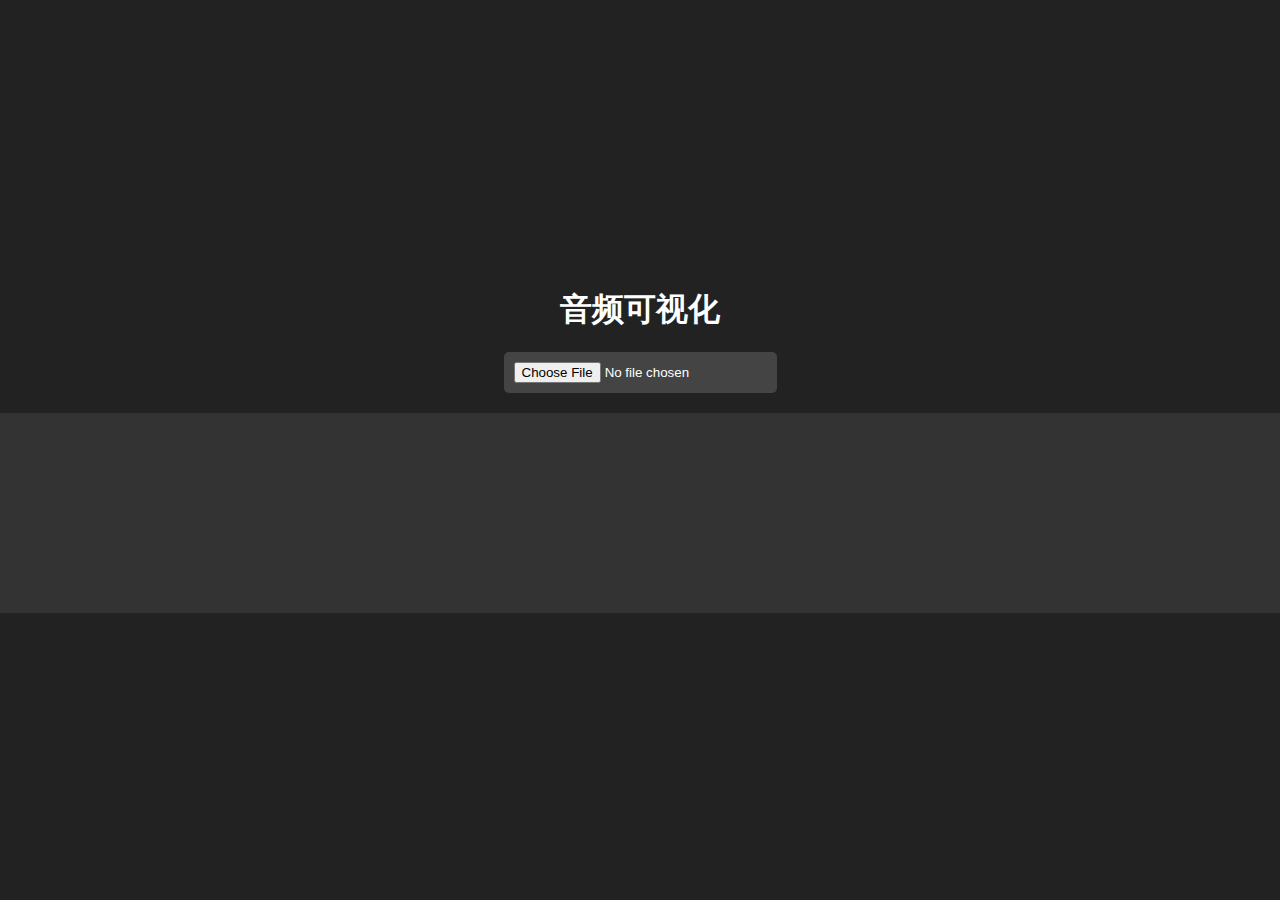
<file: audio.html>
<!DOCTYPE html>
<html lang="zh">
<head>
    <meta charset="UTF-8">
    <meta name="viewport" content="width=device-width, initial-scale=1.0">
    <title>音频可视化</title>
    <style>
        * {
            margin: 0;
            padding: 0;
            box-sizing: border-box;
        }

        body, html {
            height: 100%;
            font-family: Arial, sans-serif;
            background-color: #222;
            color: #fff;
            overflow: hidden;
        }

        .container {
            display: flex;
            flex-direction: column;
            align-items: center;
            justify-content: center;
            height: 100%;
        }

        h1 {
            margin-bottom: 20px;
        }

        input[type="file"] {
            margin-bottom: 20px;
            padding: 10px;
            border: none;
            background-color: #444;
            color: #fff;
            border-radius: 5px;
            cursor: pointer;
        }

        input[type="file"]:hover {
            background-color: #555;
        }

        #visualizer {
            width: 100%;
            height: 200px;  /* 设置画布高度 */
            background-color: #333;
        }
    </style>
</head>
<body>

    <div class="container">
        <h1>音频可视化</h1>
        <input type="file" id="audioFile" accept="audio/*">
        <canvas id="visualizer"></canvas>
    </div>

    <script>
        const audioFileInput = document.getElementById("audioFile");
        const canvas = document.getElementById("visualizer");
        const ctx = canvas.getContext("2d");

        let audioContext;
        let analyser;
        let source;
        let bufferLength;
        let dataArray;
        let audio;

        // 当用户选择音频文件
        audioFileInput.addEventListener("change", handleFileSelect);

        function handleFileSelect(event) {
            const file = event.target.files[0];
            if (!file) return;

            // 如果已经有音频正在播放，先停止并移除之前的音频
            if (audio) {
                audio.pause();
                audio.src = "";  // 清除音频源
            }

            audio = new Audio();
            audio.src = URL.createObjectURL(file);
            audio.controls = true;
            document.body.appendChild(audio);  // 如果需要显示音频控件，可以加上这一行

            audioContext = new (window.AudioContext || window.webkitAudioContext)();
            analyser = audioContext.createAnalyser();
            analyser.fftSize = 256; // 设置FFT大小，影响频谱的分辨率
            bufferLength = analyser.frequencyBinCount;
            dataArray = new Uint8Array(bufferLength);

            source = audioContext.createMediaElementSource(audio);
            source.connect(analyser);
            analyser.connect(audioContext.destination);

            audio.play();
            draw();
        }

        function draw() {
            requestAnimationFrame(draw); // 让动画持续进行

            analyser.getByteFrequencyData(dataArray); // 获取音频频率数据

            ctx.clearRect(0, 0, canvas.width, canvas.height); // 清除画布

            const barWidth = canvas.width / bufferLength; // 计算每个条形的宽度
            let x = 0;

            for (let i = 0; i < bufferLength; i++) {
                const barHeight = dataArray[i]; // 频率数据强度，决定条形的高度
                const yOffset = (canvas.height - barHeight);  // 根据频率强度上下跳动

                // 绘制条形
                ctx.fillStyle = `rgb(${barHeight + 100}, 50, 50)`; // 动态改变条形颜色
                ctx.fillRect(x, yOffset, barWidth, barHeight); // 绘制条形，yOffset确保条形上下跳动

                x += barWidth; // 向右移动绘制下一个条形
            }
        }
    </script>

</body>
</html>
</file>
